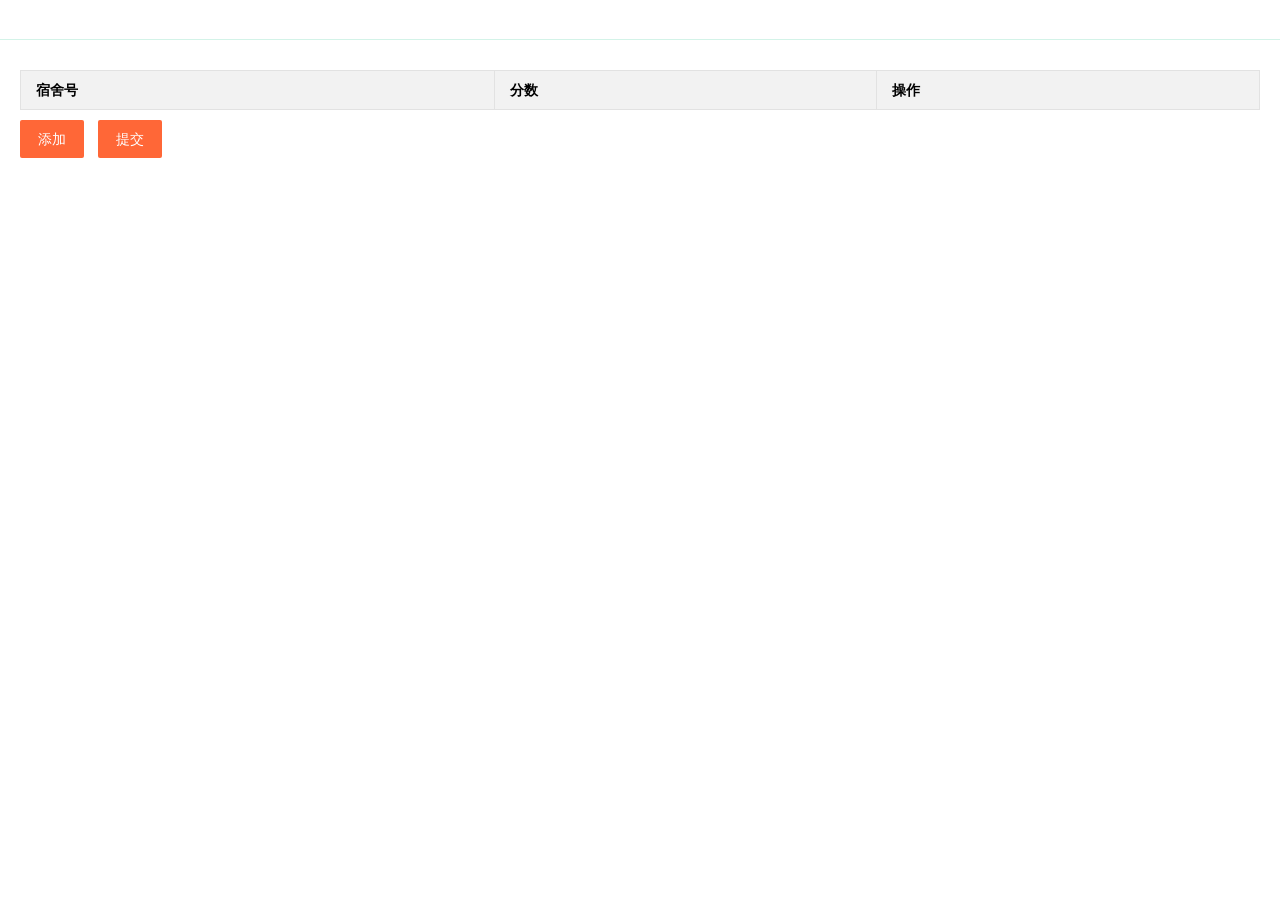
<file: src/main/webapp/addevaluation.html>
<!DOCTYPE html>
<html>
<head>
    <meta charset="utf-8">
    <title>
        学生分数信息查看
    </title>
    <meta name="renderer" content="webkit">
    <meta http-equiv="X-UA-Compatible" content="IE=edge,chrome=1">
    <meta name="viewport" content="width=device-width, initial-scale=1, maximum-scale=1">
    <meta name="apple-mobile-web-app-status-bar-style" content="black">
    <meta name="apple-mobile-web-app-capable" content="yes">
    <meta name="format-detection" content="telephone=no">
    <link rel="stylesheet" href="./css/x-admin.css" media="all">
    <link rel="shortcut icon" type="image/x-icon" href="images/logo.ico" />
    <script src="./js/jquery-3.2.1.min.js" type="text/javascript"></script>

    <script type="text/javascript">
        var num = 0;
        addTable = function (){
            var tableHtml ="";
            tableHtml += '<tr id="tr'+num+'">'
                +'<td><input class="addtd" id="dormNumber'+num+'" style="width:100%;height: 30px;border: none;" type="text" name="dormNumber" /></td>'
                +'<td><input class="addtd" id="evaluationScore'+num+'" style="width:100%;height: 30px;border: none;" type="text" name="evaluationScore"/></td>'
                +'<td><a style="cursor: pointer; color: #54C3FF;" onclick="removeTr('+num+')">删除 </a>'
                +'<a id="edit'+num+'" class="edit" style="cursor: pointer; color: #54C3FF;" onclick="editDataByOne('+num+')">修改 </a>'
                +'<a id="save'+num+'" class="hide" style="cursor: pointer; color:#54C3FF;" onclick="saveByOne('+num+')">保存</a>'
                +'</td>'
                +'</tr>';

            var elements = $("#myTable").children().length;    //表示id为“mtTable”的标签下的子标签的个数

            $("#myTable").children().eq(elements - 1).after(tableHtml); //在表头之后添加空白行
            num++;
        }


        //删除行
        function removeTr(trNum){
            $("#tr"+trNum).remove();
        }
        //编辑行
        function editDataByOne(trNum){
            $this = $("#tr"+trNum);
            $(".addtd",$this).removeAttr("readonly");
        }
        //保存行
        function saveByOne(trNum){
            $this = $("#tr"+trNum);
            $(".addtd",$this).attr("readonly","readonly");
        }
    </script>
    <script type="text/javascript">

        saveTable = function() {
            var msg = $("#submitForm").serialize();  //获得后的msg的值：canshu1=xxx&canshu2=xxx&canshu3=xxx&canshu4=xxx&canshu5=xxx

            console.log("------------------------------");
            console.log(msg);
            var json = "[{";
            var msg2 = msg.split("&");   //先以“&”符号进行分割，得到一个key=value形式的数组
            var t = false;
            for(var i = 0; i<msg2.length; i++){
                var msg3 = msg2[i].split("=");  //再以“=”进行分割，得到key，value形式的数组

                for(var j = 0; j<msg3.length; j++){
                    json+="\""+msg3[j]+"\"";
                    if(j+1 != msg3.length){
                        json+=":";
                    }
                    if(t){
                        json+="}";
                        if(i+1 != msg2.length){  //表示是否到了当前行的最后一列
                            json+=",{";
                        }
                        t=false;
                    }
                    if(msg3[j] == "evaluationScore"){  //这里的“canshu5”是你的表格的最后一列的input标签的name值，表示是否到了当前行的最后一个input
                        t = true;
                    }
                }
                if(!msg2[i].match("evaluationScore")){  //同上
                    json+=",";
                }

            }
            json+="]";
            //最终msg的值就被转换为：[{"key":"value"；"key":"value"},{"key":"value"；"key":"value"}]格式的json数据<br>
            console.log("------------------------------");
            console.log(msg);
            console.log(msg2);
            console.log(msg3);

            console.log("------------------------------");
            console.log(json);

            $.ajax(
                {
                    // cache:true,
                    url:'/webEvaluation/insertEvaluation',
                    type:'put',
                    async:false,
                    contentType: "application/json;charset=UTF-8",
                    data:json,
                    dataType:'json',
                    success:function (data) {
                        console.log("------------------");
                        console.log(data.state);
                        if(data.state == 0){
                            alert("插入分数失败！");
                        }else {
                            alert("插入分数成功！")
                        }
                    },
                    error:function () {
                        alert("发生错误")

                    }

                }

            );
        }
  </script>
</head>
<body>
<div class="x-nav">
   <a class="layui-btn layui-btn-small" style="line-height:1.6em;margin-top:3px;float:right"  href="javascript:location.replace(location.href);" title="刷新"><i class="layui-icon" style="line-height:30px">ဂ</i></a>
</div>
<div class="x-body">
    <!--<p onclick="findAllRegistration()">查看</p>-->
    <form id="submitForm">
    <table class="layui-table" id="myTable">
        <thead>
        <tr>
            <th>
                宿舍号
            </th>
            <th>
                分数
            </th>
            <th>
                操作
            </th>
        </tr>
        </thead>
        <tbody id="x-link">

        </tbody>
    </table>

    </form>
    <input type="button" class="layui-btn layui-btn-danger" value="添加" onclick="addTable();">
    <input type="button" class="layui-btn layui-btn-danger" value="提交" onclick="saveTable();">
    <div id="page"></div>
</div>
<script src="./lib/layui/layui.js" charset="utf-8"></script>
<script src="./js/x-layui.js" charset="utf-8"></script>



<script>
    layui.use(['element','laypage','layer','form'], function(){
        $ = layui.jquery;//jquery
        lement = layui.element();//面包导航
        laypage = layui.laypage;//分页
        layer = layui.layer;//弹出层
        form = layui.form();//弹出层


    })



    //以上模块根据需要引入

    //批量删除提交
    function delAll () {
        layer.confirm('确认要删除吗？',function(index){
            //捉到所有被选中的，发异步进行删除
            layer.msg('删除成功', {icon: 1});
        });
    }


    /*删除*/
    function commemt_del(obj,id){
        layer.confirm('确认要删除吗？',function(index){
            //发异步删除数据
            $(obj).parents("tr").remove();
            layer.msg('已删除!',{icon:1,time:1000});
        });
    }
</script>
<script>
    var _hmt = _hmt || [];
    (function() {
        var hm = document.createElement("script");
        hm.src = "https://hm.baidu.com/hm.js?b393d153aeb26b46e9431fabaf0f6190";
        var s = document.getElementsByTagName("script")[0];
        s.parentNode.insertBefore(hm, s);
    })();
</script>
</body>
</html>
</file>
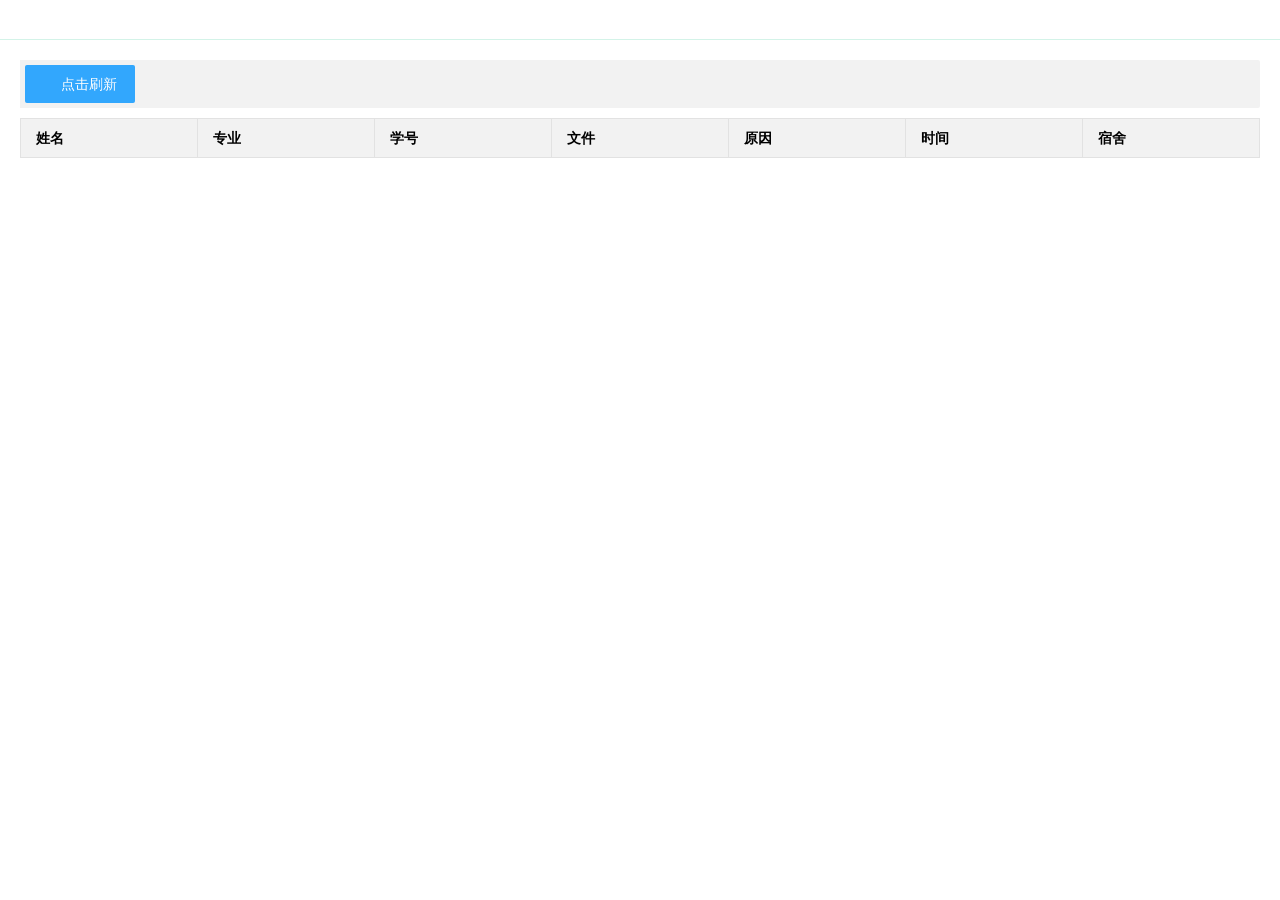
<file: src/main/webapp/askleave.html>
<!DOCTYPE html>
<html>
<head>
    <meta charset="utf-8">
    <title>
        学生请假信息查看
    </title>
    <meta name="renderer" content="webkit">
    <meta http-equiv="X-UA-Compatible" content="IE=edge,chrome=1">
    <meta name="viewport" content="width=device-width, initial-scale=1, maximum-scale=1">
    <meta name="apple-mobile-web-app-status-bar-style" content="black">
    <meta name="apple-mobile-web-app-capable" content="yes">
    <meta name="format-detection" content="telephone=no">
    <link rel="stylesheet" href="./css/x-admin.css" media="all">
    <link rel="shortcut icon" type="image/x-icon" href="images/logo.ico" />
    <script type="text/javascript">
        function findAllLeave(){
            var message = "";
            $.ajax(
                {
                    url:'/webLeave/findAllLeaveMessage',
                    type:'get',
                    async:false,
                    data:message,
                    dataType:'json',
                    success:function (data) {
                        var info = "";
                        $.each(data.allLeaveMessage,function (i,item) {
                            info +=  "<tr>" +
                                "<td>" +item.studentName+
                                "</td>\n" +
                                "<td>\n"  + item.studentMajor +
                                "</td>\n" +
                                "<td >\n" + item.studentCard +
                                "</td>\n" +
                                "<td ><a href=\"http://47.100.95.101:8080"+item.leaveFile+"\"><img src=\"http://47.100.95.101:8080"+item.leaveFile+"\" width=\"100\" height=\"100\"/>\n" +
                                "</a></td>\n" +
                                "<td >\n" + item.leaveReason +
                                "</td>\n" +
                                "<td >\n" + item.leaveDate +
                                "</td>\n" +
                                "<td >\n" + item.dormNumber +
                                "</td>\n" +
                                "</tr>";

                            $("#x-link").html(info);
                        });
                    }
                }
            );
        }
    </script>

</head>
<body>
<div class="x-nav">
    <a class="layui-btn layui-btn-small" style="line-height:1.6em;margin-top:3px;float:right"  href="javascript:location.replace(location.href);" title="刷新"><i class="layui-icon" style="line-height:30px">ဂ</i></a>
</div>
<div class="x-body">
    <xblock><button class="layui-btn layui-btn-normal" onclick="findAllLeave()"><i class="layui-icon">&#xe666;</i>点击刷新</button><span class="x-right" style="line-height:40px"></span></xblock>
    <!--<p onclick="findAllRegistration()">查看</p>-->
    <table class="layui-table">
        <thead>
        <tr>
            <th>
                姓名
            </th>
            <th>
                专业
            </th>
            <th>
                学号
            </th>
            <th>
                文件
            </th>
            <th>
                原因
            </th>
            <th>
                时间
            </th>
            <th>
                宿舍
            </th>
        </tr>
        </thead>
        <tbody id="x-link">

        </tbody>
    </table>

    <div id="page"></div>
</div>
<script src="./lib/layui/layui.js" charset="utf-8"></script>
<script src="./js/x-layui.js" charset="utf-8"></script>



<script>
    layui.use(['element','laypage','layer','form'], function(){
        $ = layui.jquery;//jquery
        lement = layui.element();//面包导航
        laypage = layui.laypage;//分页
        layer = layui.layer;//弹出层
        form = layui.form();//弹出层


    })



    //以上模块根据需要引入

    //批量删除提交
    function delAll () {
        layer.confirm('确认要删除吗？',function(index){
            //捉到所有被选中的，发异步进行删除
            layer.msg('删除成功', {icon: 1});
        });
    }


    /*删除*/
    function commemt_del(obj,id){
        layer.confirm('确认要删除吗？',function(index){
            //发异步删除数据
            $(obj).parents("tr").remove();
            layer.msg('已删除!',{icon:1,time:1000});
        });
    }
</script>
<script>
    var _hmt = _hmt || [];
    (function() {
        var hm = document.createElement("script");
        hm.src = "https://hm.baidu.com/hm.js?b393d153aeb26b46e9431fabaf0f6190";
        var s = document.getElementsByTagName("script")[0];
        s.parentNode.insertBefore(hm, s);
    })();
</script>
</body>
</html>
</file>
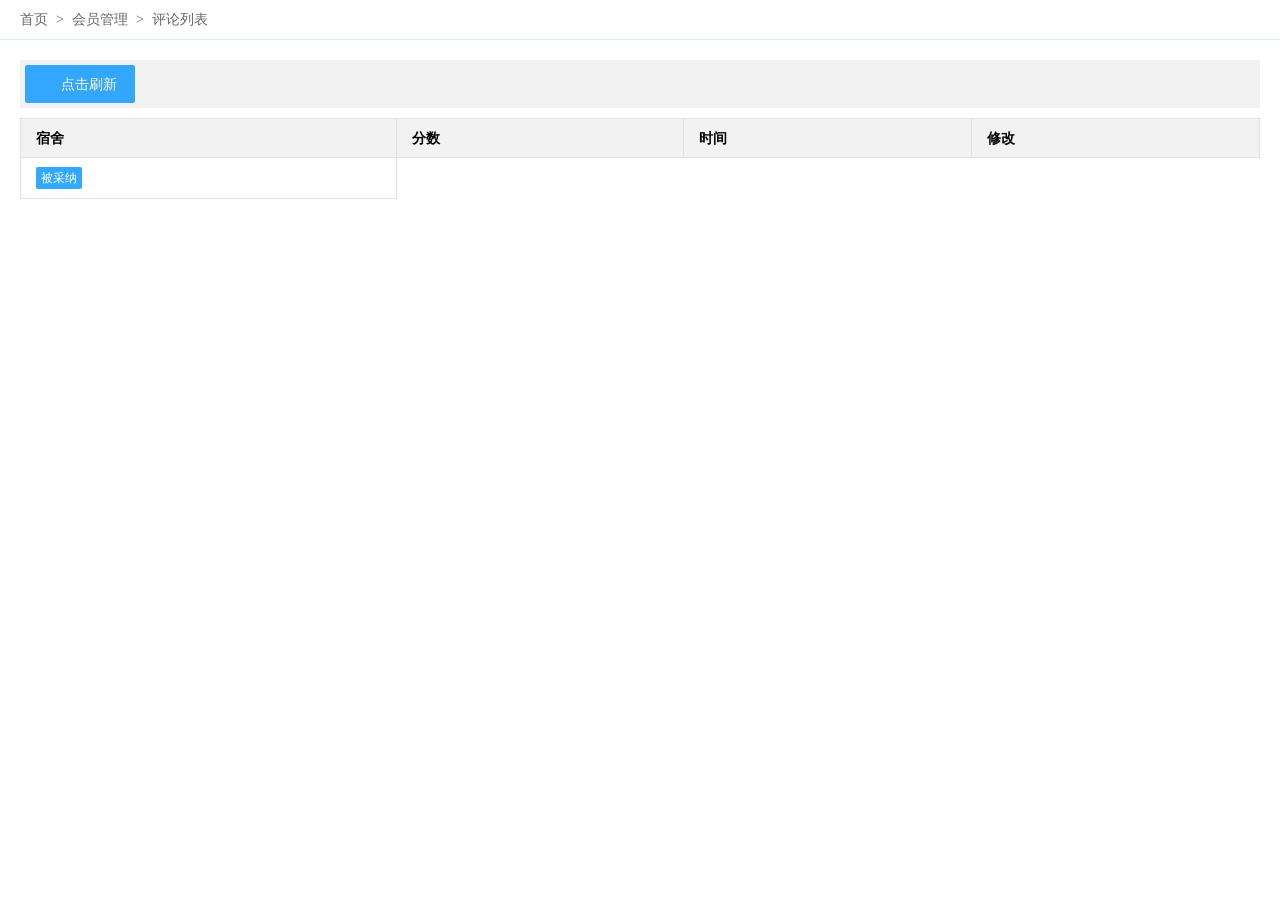
<file: src/main/webapp/evaluation.html>
<!DOCTYPE html>
<html>
<head>
    <meta charset="utf-8">
    <title>
        学生分数信息查看
    </title>
    <meta name="renderer" content="webkit">
    <meta http-equiv="X-UA-Compatible" content="IE=edge,chrome=1">
    <meta name="viewport" content="width=device-width, initial-scale=1, maximum-scale=1">
    <meta name="apple-mobile-web-app-status-bar-style" content="black">
    <meta name="apple-mobile-web-app-capable" content="yes">
    <meta name="format-detection" content="telephone=no">
    <link rel="stylesheet" href="./css/x-admin.css" media="all">
    <link rel="shortcut icon" type="image/x-icon" href="images/logo.ico" />
    <script type="text/javascript">
        function findAllScore(){
            var message = "";
            $.ajax(
                {
                    url:'/webEvaluation/findAllEvaluation',
                    type:'get',
                    async:false,
                    data:message,
                    dataType:'json',
                    success:function (data) {
                        var info = "";
                        $.each(data.allEvaluation,function (i,item) {
                            info +=  "<tr>" +
                                "<td>" +item.dormNumber+
                                "</td>\n" +
                                "<td>\n"  + item.evaluationScore +
                                "</td>\n" +
                                "<td >\n" + item.evaluationDate +
                                "</td>\n" +
                                "</tr>";

                            $("#x-link").html(info);
                        });
                    }
                }
            );
        }
    </script>

</head>
<body>
<div class="x-nav">
            <span class="layui-breadcrumb">
              <a><cite>首页</cite></a>
              <a><cite>会员管理</cite></a>
              <a><cite>评论列表</cite></a>
            </span>

    <a class="layui-btn layui-btn-small" style="line-height:1.6em;margin-top:3px;float:right"  href="javascript:location.replace(location.href);" title="刷新"><i class="layui-icon" style="line-height:30px">ဂ</i></a>
</div>
<div class="x-body">
    <xblock><button class="layui-btn layui-btn-normal" onclick="findAllScore()"><i class="layui-icon">&#xe666;</i>点击刷新</button><span class="x-right" style="line-height:40px"></span></xblock>
    <!--<p onclick="findAllRegistration()">查看</p>-->
    <table class="layui-table">
        <thead>
        <tr>
            <th>
                宿舍
            </th>
            <th>
                分数
            </th>

            <th>
                时间
            </th>
            <th>
                修改
            </th>
        </tr>
        </thead>
        <tbody id="x-link">
        <td >
            <a href="login.html">
                            <span class="layui-btn layui-btn-normal layui-btn-mini">
                被采纳
            </span></a>
        </td>
        </tbody>
    </table>

    <div id="page"></div>
</div>
<script src="./lib/layui/layui.js" charset="utf-8"></script>
<script src="./js/x-layui.js" charset="utf-8"></script>



<script>
    layui.use(['element','laypage','layer','form'], function(){
        $ = layui.jquery;//jquery
        lement = layui.element();//面包导航
        laypage = layui.laypage;//分页
        layer = layui.layer;//弹出层
        form = layui.form();//弹出层


    })



    //以上模块根据需要引入

    //批量删除提交
    function delAll () {
        layer.confirm('确认要删除吗？',function(index){
            //捉到所有被选中的，发异步进行删除
            layer.msg('删除成功', {icon: 1});
        });
    }


    /*删除*/
    function commemt_del(obj,id){
        layer.confirm('确认要删除吗？',function(index){
            //发异步删除数据
            $(obj).parents("tr").remove();
            layer.msg('已删除!',{icon:1,time:1000});
        });
    }
</script>
<script>
    var _hmt = _hmt || [];
    (function() {
        var hm = document.createElement("script");
        hm.src = "https://hm.baidu.com/hm.js?b393d153aeb26b46e9431fabaf0f6190";
        var s = document.getElementsByTagName("script")[0];
        s.parentNode.insertBefore(hm, s);
    })();
</script>
</body>
</html>
</file>
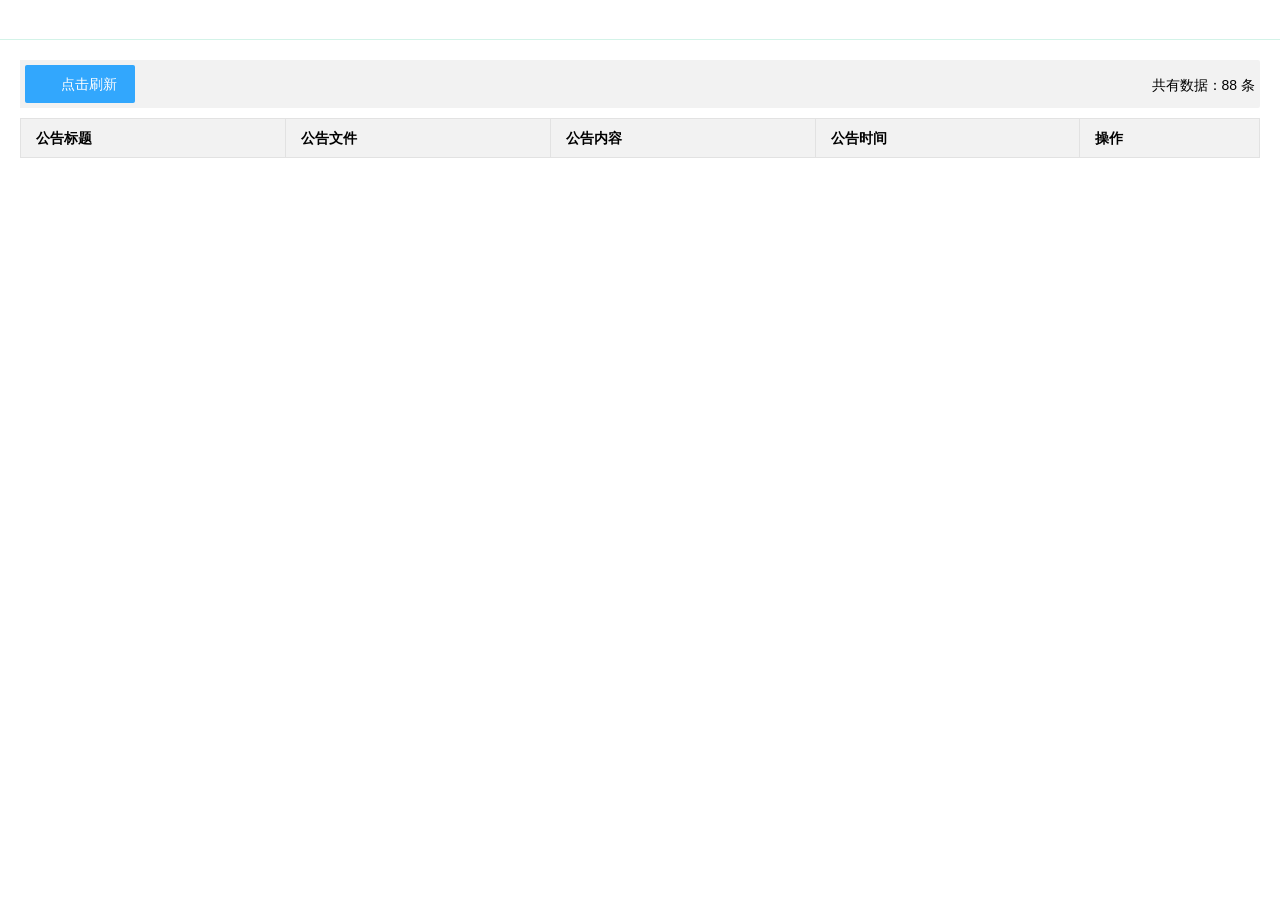
<file: src/main/webapp/notice.html>
<!DOCTYPE html>
<html>
    <head>
        <meta charset="utf-8">
        <title>
            查看公告信息
        </title>
        <meta name="renderer" content="webkit">
        <meta http-equiv="X-UA-Compatible" content="IE=edge,chrome=1">
        <meta name="viewport" content="width=device-width, initial-scale=1, maximum-scale=1">
        <meta name="apple-mobile-web-app-status-bar-style" content="black">
        <meta name="apple-mobile-web-app-capable" content="yes">
        <meta name="format-detection" content="telephone=no">
        <link rel="stylesheet" href="./css/x-admin.css" media="all">
        <link rel="shortcut icon" type="image/x-icon" href="images/logo.ico" />
    </head>
    <body>
        <div class="x-nav">
            <a class="layui-btn layui-btn-small" style="line-height:1.6em;margin-top:3px;float:right"  href="javascript:location.replace(location.href);" title="刷新"><i class="layui-icon" style="line-height:30px">ဂ</i></a>
        </div>
        <div class="x-body">
            <xblock><button class="layui-btn layui-btn-normal" onclick="findAllNotice()"><i class="layui-icon">&#xe666;</i>点击刷新</button><span class="x-right" style="line-height:40px">共有数据：88 条</span></xblock>
            <table class="layui-table">
                <thead>
                    <tr>

                        <th>
                            公告标题
                        </th>
                        <th>
                            公告文件
                        </th>
                        <th>
                            公告内容
                        </th>
                        <th>
                            公告时间
                        </th>
                        <th>
                            操作
                        </th>
                    </tr>
                </thead>
                <tbody id="x-img">

                </tbody>
            </table>
            <div id="page"></div>
        </div>
        <script src="./lib/layui/layui.js" charset="utf-8"></script>
        <script src="./js/x-layui.js" charset="utf-8"></script>
        <script>
            layui.use(['laydate','element','laypage','layer'], function(){
                $ = layui.jquery;//jquery
              laydate = layui.laydate;//日期插件
              lement = layui.element();//面包导航
              laypage = layui.laypage;//分页
              layer = layui.layer;//弹出层
              //以上模块根据需要引入
                layer.ready(function(){ //为了layer.ext.js加载完毕再执行
                  layer.photos({
                    photos: '#x-img'
                    //,shift: 5 //0-6的选择，指定弹出图片动画类型，默认随机
                  });
                });

            });
            //批量删除提交
             function delAll () {
                layer.confirm('确认要删除吗？',function(index){
                    //捉到所有被选中的，发异步进行删除
                    layer.msg('删除成功', {icon: 1});
                });
             }
             /*添加*/
            function banner_add(title,url,w,h){
                x_admin_show(title,url,w,h);
            }
             /*停用*/
            function banner_stop(obj,id){
                layer.confirm('确认不显示吗？',function(index){
                    //发异步把用户状态进行更改
                    $(obj).parents("tr").find(".td-manage").prepend('<a style="text-decoration:none" onClick="banner_start(this,id)" href="javascript:;" title="显示"><i class="layui-icon">&#xe62f;</i></a>');
                    $(obj).parents("tr").find(".td-status").html('<span class="layui-btn layui-btn-disabled layui-btn-mini">不显示</span>');
                    $(obj).remove();
                    layer.msg('不显示!',{icon: 5,time:1000});
                });
            }
            /*启用*/
            function banner_start(obj,id){
                layer.confirm('确认要显示吗？',function(index){
                    //发异步把用户状态进行更改
                    $(obj).parents("tr").find(".td-manage").prepend('<a style="text-decoration:none" onClick="banner_stop(this,id)" href="javascript:;" title="不显示"><i class="layui-icon">&#xe601;</i></a>');
                    $(obj).parents("tr").find(".td-status").html('<span class="layui-btn layui-btn-normal layui-btn-mini">已显示</span>');
                    $(obj).remove();
                    layer.msg('已显示!',{icon: 6,time:1000});
                });
            }
            // 编辑
            function banner_edit (title,url,id,w,h) {
                x_admin_show(title,url,w,h);
            }
            /*删除*/
            function banner_del(obj,id){
                layer.confirm('确认要删除吗？',function(index){
                    //发异步删除数据
                    $(obj).parents("tr").remove();
                    layer.msg('已删除!',{icon:1,time:1000});
                });
            }
            </script>
            <script>
        var _hmt = _hmt || [];
        (function() {
          var hm = document.createElement("script");
          hm.src = "https://hm.baidu.com/hm.js?b393d153aeb26b46e9431fabaf0f6190";
          var s = document.getElementsByTagName("script")[0];
          s.parentNode.insertBefore(hm, s);
        })();
        </script>


        <script type="text/javascript">
            function findAllNotice(){
                var message = "";
                $.ajax(
                    {
                        url:'/webNotice/findAllNotice',
                        type:'get',
                        async:false,
                        data:message,
                        dataType:'json',
                        success:function (data) {
                            var info = "";
                            $.each(data.allNotice,function (i,item) {
                                info += "<tr>\n" +
                                    "<td>\n" + item.noticeTitle+
                                    "</td>\n" +
                                    "<td>\n" +
                                    "<a href=\"http://localhost"+item.noticeFile+"\" target='_blank'>"+
                                    "<img  src=\"./images/file.png\" width=\"200\" alt=\"\"></a>\n" +
                                    "</td>\n" +
                                    "<td >\n" + item.noticeDesc +
                                    "</td>\n" +
                                    "<td >\n" + item.noticeDate +
                                    "</td>\n" +
                                    "<td class=\"td-status\">\n" +
                                    "<span class=\"layui-btn layui-btn-normal layui-btn-mini\">\n" +
                                    "修改\n" +
                                    "</span>\n" +
                                    "</td>\n" +
                                    "</tr>";

                                $("#x-img").html(info);
                            });
                        }
                    }
                );
            }
        </script>
    </body>
</html>
</file>
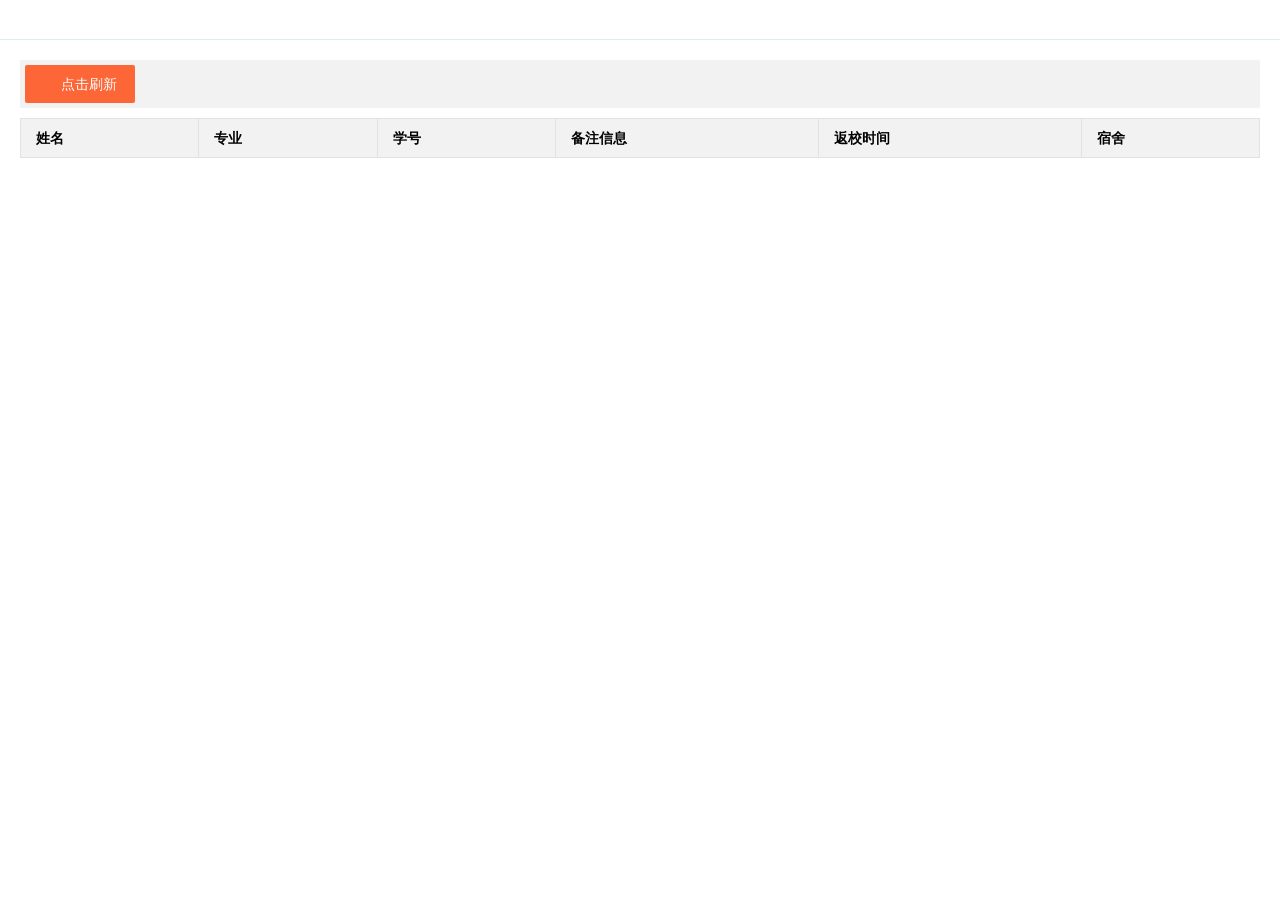
<file: src/main/webapp/registration.html>
<!DOCTYPE html>
<html>
    <head>
        <meta charset="utf-8">
        <title>
            学生备注信息查看
        </title>
        <meta name="renderer" content="webkit">
        <meta http-equiv="X-UA-Compatible" content="IE=edge,chrome=1">
        <meta name="viewport" content="width=device-width, initial-scale=1, maximum-scale=1">
        <meta name="apple-mobile-web-app-status-bar-style" content="black">
        <meta name="apple-mobile-web-app-capable" content="yes">
        <meta name="format-detection" content="telephone=no">
        <link rel="stylesheet" href="./css/x-admin.css" media="all">
        <link rel="shortcut icon" type="image/x-icon" href="images/logo.ico" />
        <script type="text/javascript">
            function findAllRegistration(){
                var message = "";
                $.ajax(
                    {
                        url:'/webRegistration/findAllRegistration',
                        type:'get',
                        async:false,
                        data:message,
                        dataType:'json',
                        success:function (data) {
                            var info = "";
                            $.each(data.allRegistration,function (i,item) {
                                info +=  "<tr>" +
                                    "<td>" +item.studentName+
                                    "</td>\n" +
                                    "<td>\n"  + item.studentMajor +
                                    "</td>\n" +
                                    "<td >\n" + item.studentCard +
                                    "</td>\n" +
                                    "<td >\n" + item.registrationMarks +
                                    "</td>\n" +
                                    "<td >\n" + item.registrationDate +
                                    "</td>\n" +
                                    "<td >\n" + item.dormNumber +
                                    "</td>\n" +
                                    "</tr>";

                                $("#x-link").html(info);
                            });
                        }
                    }
                );
            }
        </script>


    </head>
    <body>
        <div class="x-nav">
            <a class="layui-btn layui-btn-small" style="line-height:1.6em;margin-top:3px;float:right"  href="javascript:location.replace(location.href);" title="刷新"><i class="layui-icon" style="line-height:30px">ဂ</i></a>
        </div>
        <div class="x-body">
            <xblock><button class="layui-btn layui-btn-danger" onclick="findAllRegistration()"><i class="layui-icon">&#xe666;</i>点击刷新</button><span class="x-right" style="line-height:40px"></span></xblock>
            <!--<p onclick="findAllRegistration()">查看</p>-->
            <table class="layui-table">
                <thead>
                    <tr>
                        <th>
                            姓名
                        </th>
                        <th>
                            专业
                        </th>
                        <th>
                            学号
                        </th>
                        <th>
                            备注信息
                        </th>
                        <th>
                            返校时间
                        </th>
                        <th>
                            宿舍
                        </th>
                    </tr>
                </thead>
                <tbody id="x-link">

                </tbody>
            </table>

            <div id="page"></div>
        </div>
        <script src="./lib/layui/layui.js" charset="utf-8"></script>
        <script src="./js/x-layui.js" charset="utf-8"></script>



        <script>
            layui.use(['element','laypage','layer','form'], function(){
                $ = layui.jquery;//jquery
              lement = layui.element();//面包导航
              laypage = layui.laypage;//分页
              layer = layui.layer;//弹出层
              form = layui.form();//弹出层


          })

              

              //以上模块根据需要引入

            //批量删除提交
             function delAll () {
                layer.confirm('确认要删除吗？',function(index){
                    //捉到所有被选中的，发异步进行删除
                    layer.msg('删除成功', {icon: 1});
                });
             }
            
            
            /*删除*/
            function commemt_del(obj,id){
                layer.confirm('确认要删除吗？',function(index){
                    //发异步删除数据
                    $(obj).parents("tr").remove();
                    layer.msg('已删除!',{icon:1,time:1000});
                });
            }
            </script>
            <script>
        var _hmt = _hmt || [];
        (function() {
          var hm = document.createElement("script");
          hm.src = "https://hm.baidu.com/hm.js?b393d153aeb26b46e9431fabaf0f6190";
          var s = document.getElementsByTagName("script")[0]; 
          s.parentNode.insertBefore(hm, s);
        })();
        </script>
    </body>
</html>
</file>
<file: src/main/webapp/css/x-admin.css>
@charset "utf-8";
@import url(../lib/layui/css/layui.css);
/* 布局 */
.site-inline{font-size: 0;}
.site-tree, .site-content{display: inline-block;  *display:inline; *zoom:1; vertical-align: top; font-size: 14px;}
.site-tree{width: 220px; min-height: 900px; padding: 5px 0 20px;}
.site-content{width: 899px; min-height: 900px; padding: 20px 0 10px 20px;}

/* 头部 */
.layui-layout-admin .header{height: 55px; border-bottom: 5px solid white;  background-color: #ADD2F2; color: #fff;}

.header-demo .layui-nav .layui-this:after, .header-demo .layui-nav-bar {
    background-color: #393D49;
}

.layui-layout-admin .layui-side{
	top: 60px;
}

/*iframe内样式*/

.x-body{
  padding: 20px;
}
.x-nav{
    padding: 0 20px;
    position: relative;
    z-index: 99;
    border-bottom: 1px solid #D3F3E8;
    line-height: 39px;
    height: 39px;
    overflow: hidden;
}
.x-center{
  text-align: center;
  margin: 0 auto;
}
xblock{
    display: block;
    margin-bottom: 10px;
    padding: 5px;
    line-height: 22px;
    /* border-left: 5px solid #009688; */
    border-radius: 0 2px 2px 0;
    background-color: #f2f2f2;
}
.x-right{
  float: right;
}
.x-red{
  color: red;
}

/*登录页面相关样式*/

.x-box{
  width: 400px;
  height: 450px;
  background: #F2F2F2  0 0 no-repeat;
  border-radius: 20px;
  margin: 80px auto;
  overflow: hidden;
}
.x-top{
  height: 60px;
  width: 100%;
  position: relative;
  background-color:#CBDEE4;
}
.x-mid{
  position: relative;
  height: 390px;
  width: 100%;
  background: #fff 0 0 no-repeat;
}
#loginbtn{
  position: absolute;
  bottom: 0px;
  width: 100%;
  height: 70px;
  border: none;
  font-size: 25px;
  color: #fff;
  line-height: 70px;
  margin: 0px;
}
#loginbtn .layui-btn{
  width: 100%;
  height: 100%;
  background: #72B1D9;
}
.x-footer button:hover{
  background-color: #FF2775;
  cursor: pointer;
}
.x-login-close{
  font-size: 24px;
  line-height: 60px;
  margin-left: 20px;
  float: left;
  color: #393D49;
  cursor: pointer;
}
.x-login-right{
  position: absolute;
  top: 50%;
  right: 0px;
  margin-top: -10px;
}
.x-login-right li{
  width: 20px;
  height: 20px;
  margin-right: 10px;
  border-radius: 50%;
  float: left; 
  cursor: pointer;
}
.x-avtar{
  width: 100%;
  height: 115px;
  text-align: center;
  /*background: red url() 0 0 no-repeat;*/
}
.x-avtar img{
  width: 70px;
  height: 70px;
  border: 5px solid #ADD2F2;
  border-radius: 50%;
  margin-top: 20px;
}
.x-slide_left{
  width: 17px;
  height: 61px;
  background:  url(../images/icon.png) 0 0 no-repeat;
  position: absolute;
  top: 200px;
  left: 0px;
  cursor: pointer;
}
/*.x-slide_left:hover{
  background-position: -21px 0px;
}*/

input[type="text"]:disabled { background-color: #F2F2F2; } 
.input{
  padding-top: 40px;
}
.layui-form .x-login-box{
  width: 370px;
  height: 50px;
  margin-left: 15px;
  border-bottom: 1px solid #F2F2F2;
}
.x-login-box .layui-form-label{
  width: 30px;
}
.x-login-box i{
  font-size: 28px;
}
.x-login-box input{
  border: 0px solid #000;
  outline: 0px;
  font-size: 15px;
}


.header .layui-nav{position: absolute; right: 0; top: 0; padding: 0;
background:none;}

.menu{position: absolute; right: 0; top: 0; line-height: 65px;}
.menu a{display:inline-block; *display:inline; *zoom:1; vertical-align:top;}
.menu a{position: relative; padding: 0 20px; margin: 0 20px; color: #c2c2c2; font-size: 14px;}
.menu a:hover{color: #fff; transition: all .5s; -webkit-transition: all .5s}
.menu a.this{color: #fff}
.menu a.this::after{content: ''; position: absolute; left: 0; bottom: -1px; width: 100%; height: 5px; background-color: #5FB878;}

.header-index{background-color: #080018; border: none;}
.logo{left: 40px;font-size: 28px;color: #fff;line-height: 60px;margin-left: 40px;}

/* 底部 */
.footer{padding: 30px 0; line-height: 30px; text-align: center; background-color: #eee; color: #666; font-weight: 300;}
body .layui-layout-admin .footer-demo{height: auto; padding: 15px 0; line-height: 26px;}
.footer a{padding: 0 5px;}

/* 首页banner部分 */
.site-banner{position: relative; height: 600px; text-align: center; overflow: hidden; background-color: #393D49;}
.site-banner-bg
,.site-banner-main{position: absolute; left: 0; top: 0; width: 100%; height: 100%;}
.site-banner-bg{background-position: center 0;}

.site-zfj{padding-top: 25px; height: 220px;}
.site-zfj i{position: absolute; left: 50%; top: 25px; width: 200px; height: 200px; margin-left: -100px; font-size: 200px; color: #c2c2c2;}

@-webkit-keyframes site-zfj {
  0% {opacity: 1;  -webkit-transform: translate3d(0, 0, 0) rotate(0deg) scale(1);}
  10% {opacity: 0.8; -webkit-transform: translate3d(-100px, 0px, 0) rotate(10deg) scale(0.7);}
  35% {opacity: 0.6; -webkit-transform: translate3d(100px, 0px, 0) rotate(30deg) scale(0.4);}
  50% {opacity: 0.4; -webkit-transform: translate3d(0, 0, 0) rotate(360deg) scale(0);}
  80% {opacity: 0.2; -webkit-transform: translate3d(0, 0, 0) rotate(720deg) scale(1);}
  90% {opacity: 0.1; -webkit-transform: translate3d(0, 0, 0) rotate(3600deg) scale(6);}
  100% {opacity: 1; -webkit-transform: translate3d(0, 0, 0) rotate(3600deg) scale(1);}
}
@keyframes site-zfj {
  0% {opacity: 1;  transform: translate3d(0, 0, 0) rotate(0deg) scale(1);}
  10% {opacity: 0.8; transform: translate3d(-100px, 0px, 0) rotate(10deg) scale(0.7);}
  35% {opacity: 0.6; transform: translate3d(100px, 0px, 0) rotate(30deg) scale(0.4);}
  50% {opacity: 0.4; transform: translate3d(0, 0, 0) rotate(360deg) scale(0);}
  80% {opacity: 0.2; transform: translate3d(0, 0, 0) rotate(720deg) scale(1);}
  90% {opacity: 0.1; transform: translate3d(0, 0, 0) rotate(3600deg) scale(6);}
  100% {opacity: 1; transform: translate3d(0, 0, 0) rotate(3600deg) scale(1);}
}

@-webkit-keyframes site-desc {
  0% { -webkit-transform: scale(1.1);}
  100% {opacity: 1; -webkit-transform: scale(1);}
}
@keyframes site-desc {
  0% { transform: scale(1.1);}
  100% {transform: scale(1);}
}

.layui-anim-scaleSpring{-webkit-animation-name: layui-scale-spring; animation-name: layui-scale-spring}
.site-zfj-anim i{-webkit-animation-name: site-zfj; animation-name: site-zfj; -webkit-animation-duration: 5s; animation-duration: 5s;  -webkit-animation-timing-function: linear; animation-timing-function: linear;}


.site-desc{position: relative; height: 70px; margin-top: 25px;  background: url(../images/layui/desc.png) center no-repeat;}
.site-desc-anim{-webkit-animation-name: site-desc; animation-name: site-desc;}

.site-desc cite{position: absolute; bottom: -40px; left: 0; width: 100%; color: #c2c2c2; font-style: normal;}
.site-download{margin-top: 80px; font-size: 0;}
.site-download a{position: relative; padding: 0 45px 0 90px; height: 60px; line-height: 60px; border: 1px solid #464B5B; font-size: 24px; color: #ccc; transition: all .5s; -webkit-transition: all .5s;}
.site-download a:hover{border: 1px solid #778097; color: #fff; border-radius: 30px; }
.site-download a cite{position: absolute; left: 45px; font-size: 30px;}
.site-version{position: relative; margin-top: 15px; color: #ccc; font-size: 12px;}
.site-version span{padding: 0 3px;}
.site-version *{font-style: normal;}
.site-version a{color: #e2e2e2; text-decoration: underline;}

.site-banner-other{position: absolute; left: 0; bottom: 32px; width: 100%; text-align: center;}
.site-banner-other iframe{border: none;}

.site-idea{margin: 50px 0; font-size: 0; text-align: center; font-weight: 300;}
.site-idea li{display: inline-block; vertical-align: top; *display: inline; *zoom:1; font-size: 14px; }
.site-idea li{width: 298px; height: 150px; padding: 30px; line-height: 24px; margin-left: 30px; border: 1px solid #d2d2d2; text-align: left;}
.site-idea li:first-child{margin-left: 0}
.site-idea .layui-field-title{border-color: #d2d2d2}
.site-idea .layui-field-title legend{margin: 0 20px 20px 0; padding: 0 20px; text-align: center;}


/* 辅助 */
.site-tips{margin-bottom: 10px; padding: 15px; border-left: 5px solid #0078AD; background-color: #f2f2f2;}
body .site-tips p{margin: 0;}

/* 目录 */
.site-dir{display: none;}
.site-dir li{line-height: 26px; margin-left: 20px; overflow: visible; list-style-type: disc;}
.site-dir li a{display: block;}
.site-dir li a:active{color: #01AAED;}
.site-dir li a.layui-this{color: #01AAED;}
body .layui-layer-dir{box-shadow: none; border: 1px solid #d2d2d2;}
body .layui-layer-dir .layui-layer-content{padding: 10px; max-height: 280px; overflow: auto;}
.site-dir a em{padding-left: 5px; font-size: 12px; color: #c2c2c2; font-style: normal;}

/* 文档 */
.site-tree{border-right: 1px solid #eee; }
.site-tree .layui-tree{line-height: 32px;}
.site-tree .layui-tree li i{position: relative; font-size: 22px; color: #000}
.site-tree .layui-tree li a cite{padding: 0 8px;}
.site-tree .layui-tree .site-tree-noicon a cite{padding-left: 15px;}
.site-tree .layui-tree li a em{font-size: 12px; color: #bbb; padding-right: 5px; font-style: normal;}
.site-tree .layui-tree li h2{line-height: 36px; border-left: 5px solid #009E94; margin: 15px 0 5px; padding: 0 10px; background-color: #f2f2f2;}
.site-tree .layui-tree li ul{margin-left: 27px; line-height: 28px;}
.site-tree .layui-tree li ul a,
.site-tree .layui-tree li ul a i{color: #777;}
.site-tree .layui-tree li ul a:hover{color: #333;}
.site-tree .layui-tree li ul li{margin-left: 25px; overflow: visible; list-style-type: disc; /*list-style-position: inside;*/}
.site-tree .layui-tree li ul li cite,
.site-tree .layui-tree .site-tree-noicon ul li cite{padding-left: 0;}

.site-tree .layui-tree .layui-this a{color: #01AAED;}
.site-tree .layui-tree .layui-this .layui-icon{color: #01AAED;}

.site-fix .site-tree{position: fixed; top: 0; bottom: 0; z-index: 666; min-height: 0; overflow: auto;  background-color: #fff;}
.site-fix .site-content{margin-left: 220px;}
.site-fix-footer .site-tree{margin-bottom: 120px;}


.site-title{ margin: 30px 0 20px;}
.site-title fieldset{border: none; padding: 0; border-top: 1px solid #eee;}
.site-title fieldset legend{margin-left: 20px;  padding: 0 10px; font-size: 22px; font-weight: 300;}

.site-text a{color: #01AAED;}
.site-h1{margin-bottom: 20px; line-height: 60px; padding-bottom: 10px; color: #393D49; border-bottom: 1px solid #eee;  font-size: 28px; font-weight: 300;}
.site-h1 .layui-icon{position: relative; top: 5px; font-size: 50px; margin-right: 10px;}
.site-text{position:relative;}
.site-text p{margin-bottom: 10px;  line-height:22px;}
.site-text em{padding: 0 3px; font-weight: 500; font-style: italic; color: #666;}
.site-text code{margin:0 5px; padding: 3px 10px; border: 1px solid #e2e2e2; background-color: #fbfbfb; color: #666; border-radius: 2px;}

.site-table{width: 100%; margin: 10px 0;}
.site-table thead{background-color:#f2f2f2; }
.site-table th, 
.site-table td{padding: 6px 15px; min-height: 20px; line-height: 20px; border:1px solid #ddd; font-size: 14px; font-weight: 400;}
.site-table tr:nth-child(even){background: #fbfbfb;}

.site-block{padding: 20px; border: 1px solid #eee;}
.site-block .layui-form{margin-right: 200px;}


/* 演示 */
body .layui-layout-admin .site-demo{bottom: 82px; padding: 0;height: 100%}
.layui-tab-item{
	height: 100%;
}
.x-iframe{
	width: 100%;
	height: 100%;
}
body .site-demo-nav .layui-nav-item{line-height: 40px}
.layui-nav-item .layui-icon{position: relative; font-size: 20px;}
.layui-nav-item a cite{padding: 0 10px;}
.layui-nav-tree .layui-nav-child a .x-menu{top: 3px;left:20px}
.layui-nav-tree .layui-nav-child a cite{
	padding: 0 0 0 30px;
}
.site-demo .layui-main{margin: 15px; line-height: 22px;}
.site-demo-editor{position: absolute; top: 0; bottom: 0; left: 0; width: 50%; }
.site-demo-area{position: absolute; top: 0; bottom: 0; width: 100%;}
.site-demo-editor textarea{position: absolute; width: 100%; height: 100%; padding: 15px; border: none; resize: none; /*background-color: #F7FBFF;*/ background-color: #272822; color: #CFBFAF; font-family: Courier New; font-size: 12px; -webkit-box-sizing: border-box !important; -moz-box-sizing: border-box !important; box-sizing: border-box !important;}
.site-demo-btn{position: absolute; bottom: 15px; right: 20px;}
.site-demo-zanzhu{position: absolute; bottom: 0; left: 0; width: 100%; height: 90px; text-align: center; background-color: #e2e2e2; overflow: hidden;}
.site-demo-zanzhu>*{position: relative; z-index: 1;}
.site-demo-zanzhu:before{content: ""; position: absolute; z-index: 0; top: 50%; left: 50%; width: 120px; margin: -10px 0px 0px -60px; text-align: center; color: rgb(170, 170, 170); font-size: 18px; font-weight: 300; }

.site-demo-result{position: absolute; right: 0; top: 0; bottom: 0; width: 50%;}
.site-demo-result iframe{position: absolute; width: 100%; height: 100%;}

.site-demo-button{margin-bottom: 30px;}
.site-demo-button div{margin: 20px 30px 10px;}
.site-demo-button .layui-btn+.layui-btn{margin-left: 0;}
.site-demo-button .layui-btn{margin: 0 7px 10px 0; }

.site-demo-text a{color: #01AAED;}


.site-demo-laytpl{text-align: center;}
.site-demo-laytpl textarea,
.site-demo-laytpl div span{width: 40%;  padding: 15px; margin: 0 15px;}
.site-demo-laytpl textarea{height: 300px; border: none; background-color: #3F3F3F; color: #E3CEAB; font-family: Courier New; resize: none;}
.site-demo-laytpl div span{display: inline-block; text-align: center; background: #101010; color: #fff;}
.site-demo-tplres{margin: 10px 0; text-align: center}
.site-demo-tplres .site-demo-tplh2,
.site-demo-tplres .site-demo-tplview{display: inline-block; width: 50%;}
.site-demo-tplres h2{padding: 15px; background: #e2e2e2;}
.site-demo-tplres h3{font-weight: 700;}
.site-demo-tplres div{padding: 14px; border: 1px solid #e2e2e2; text-align: left;}

.site-demo-upload,
.site-demo-upload img{width: 200px; height: 200px; border-radius: 100%;}
.site-demo-upload{position: relative; background: #e2e2e2;}
.site-demo-upload .site-demo-upbar{position: absolute; top: 50%; left: 50%; margin: -18px 0 0 -56px;}
.site-demo-upload .layui-upload-button{background-color: rgba(0,0,0,.2); color: rgba(255,255,255,1);}

.site-demo-util{position: relative; width: 300px;}
.site-demo-util img{width: 300px; border-radius: 100%;}
.site-demo-util span{position: absolute; left: 0; top: 0; width: 100%; height: 100%; background: #333; cursor: pointer;}
@-webkit-keyframes demo-fengjie {
  0% {-webkit-filter: blur(0); opacity: 1; background: #fff; height: 300px; border-radius: 100%;}
  80% {-webkit-filter: blur(50px);  opacity: 0.95;}
  100% {-webkit-filter: blur(20px); opacity: 0; background: #fff;}
}
@keyframes demo-fengjie {
  0% {filter: blur(0); opacity: 1; background: #fff; height: 300px; border-radius: 100%;}
  80% {filter: blur(50px);  opacity: 0.95;}
  100% {filter: blur(20px); opacity: 0; background: #fff;}
}
.site-demo-fengjie{-webkit-animation-name: demo-fengjie; animation-name: demo-fengjie; -webkit-animation-duration: 5s; animation-duration: 5s;}


.layui-layout-admin .site-demo-body{top: 117px;}
.site-demo-title{position: fixed; left: 200px; right: 0; top: 50px;height: 100%;border-left: 0px;}
.site-demo-code{position: absolute; left: 0; top: 0; width: 100%; height: 100%; border: none; padding: 10px; resize: none; font-size: 12px; background-color: #F7FBFF; color: #881280; font-family: Courier New;}

.site-demo-body .layui-elem-quote a{color: #01AAED;}
.site-demo-body .layui-elem-quote a:hover{color: #FF5722;}


/* 其它 */
#trans-tooltip,
#tip-arrow-bottom,
#tip-arrow-top{display: none !important;}


/* 独立组件 */
.alone{width:730px; margin:200px auto;}
.alone ul{margin-left:1px; font-size:0;}
.alone li{display:inline-block; width:181px; font-size: 16px; text-align:center; line-height:80px; margin:0 1px 1px 0; background-color:#393D49; color:#fff;}
.alone li:hover{opacity:0.8;}
.alone li a{display:block; color:#fff;}


/* 适配多设备 */
@media screen and (max-width: 750px) {
  .layui-main{width: auto; margin: 0 10px;}
  .logo,
  .header-demo .logo{left: 10px;}

  .site-nav-layim{display: none !important;}
  .header .layui-nav .layui-nav-item{margin: 0;}
  .header .layui-nav .layui-nav-item a{padding: 0 15px;}
  .site-banner{height: 300px;}
  .site-banner-bg{background-size: cover;}
  .site-zfj{height: 100px; padding-top: 5px;}
  .site-zfj i{top: 10px; width: 100px; height: 100px; margin-left: -50px; font-size: 100px;}
  .site-desc{background-size: 70%; margin: 0;}
  .site-desc cite{display: none;}
  .site-download{margin-top: 0; }
  .site-download a{height: 40px; line-height: 40px; padding: 0 25px 0 60px; border: 1px solid #778097; border-radius: 30px; color: #fff; font-size: 16px;}
  .site-download a cite{left: 20px;}
  .site-banner-other{bottom: 15px;}

  .site-idea{margin: 20px 0;}
  .site-idea li{margin: 0 0 20px 0; width: 100%; height: auto; -webkit-box-sizing: border-box !important; -moz-box-sizing: border-box !important; box-sizing: border-box !important;}
  .site-hengfu img{max-width: 100%}

  .layui-layer-dir{display: none;}
  .site-tree{position: fixed; top: 0; bottom: 0; min-height: 0; overflow: auto; z-index: 1000; left: -260px; background-color: #fff;  transition: all .3s; -webkit-transition: all .3s;}
  .site-content{width: 100%; padding: 0; overflow: auto;}
  .site-content img{max-width: 100%;}
  .site-tree-mobile{display: block!important; position: fixed; z-index: 100000; bottom: 15px; left: 15px; width: 50px; height: 50px; line-height: 50px; border-radius: 2px; text-align: center; background-color: rgba(0,0,0,.7); color: #fff;}
  .site-home .site-tree-mobile{display: none!important;}
  .site-mobile .site-tree-mobile{display: none !important;}
  .site-mobile .site-tree{left: 0;}
  .site-mobile .site-mobile-shade{content: ''; position: fixed; top: 0; bottom: 0; left: 0; right: 0; background-color: rgba(0,0,0,.8); z-index: 999;}
  .site-tree-mobile i{font-size: 20px;}
  .layui-code-view{-webkit-box-sizing: border-box; -moz-box-sizing: border-box; box-sizing: border-box;}

  .layui-layout-admin .layui-side{position: fixed; top: 0; left: -260px; transition: all .3s; -webkit-transition: all .3s; z-index: 10000;}
  .layui-body{position: static; bottom: 0; left: 0;}
  .site-mobile .layui-side{left: 0;}
  body .layui-layout-admin .footer-demo{position: static;}

  .site-demo-area,
  .site-demo-editor,
  .site-demo-result,
  .site-demo-editor textarea,
  .site-demo-result iframe{position: static; width: 100%;}
  .site-demo-editor textarea{height: 350px;}
  .site-demo-zanzhu{display: none;}
  .site-demo-btn{bottom: auto; top: 370px;}
  .site-demo-result iframe{height: 500px;}

  .site-demo-laytpl textarea, .site-demo-laytpl div span{margin: 0;}
  .site-demo-tplres .site-demo-tplh2, .site-demo-tplres .site-demo-tplview{width: 100%; -webkit-box-sizing: border-box; -moz-box-sizing: border-box; box-sizing: border-box;}

  .site-demo-title{left: 0;}
  body .layui-layout-admin .site-demo{}
  .site-demo-code{position: static; height: 350px;}
  /*.x-slide_left{display: none;}*/
  .layui-nav .x-index{display: none;}
}
</file>
